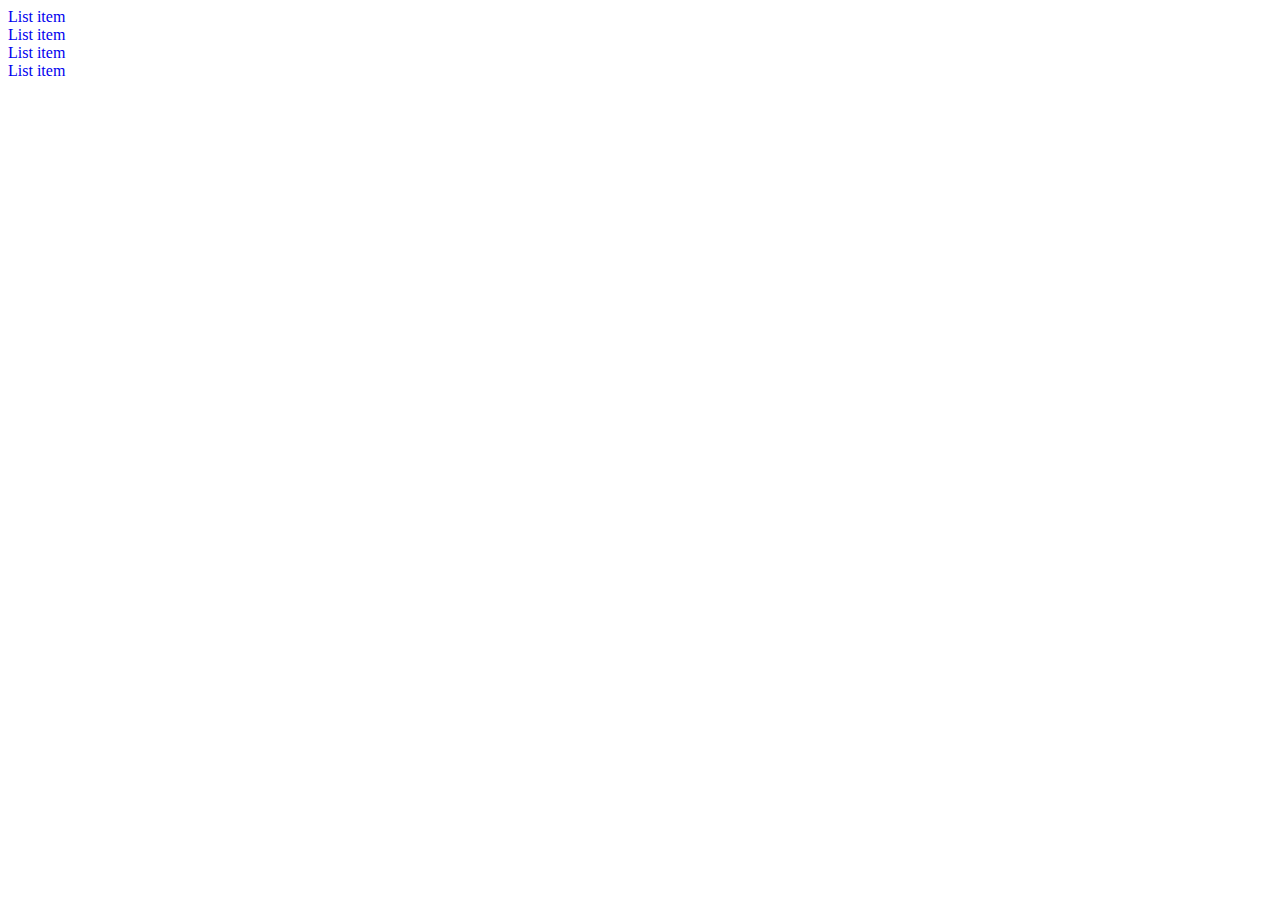
<file: CSS_Layout/Problem 1./index.html>
<!DOCTYPE html>
<html>
    <head>
        <title>Tree view</title>
        <link rel="stylesheet" href="main.css">
    </head>
    <body>
        <ul class="firstUL">
            <li><a href="#" class="item">List item</a>
                <ul class="secondUL">
                    <li>Sublist item</li>
                    <li>Sublist item</li>
                    <li>Sublist item</li>
                    <li>Sublist item</li>
                </ul>
            </li>
            <li><a href="#" class="item">List item</a>
                <ul class="secondUL">
                    <li>Sublist item</li>
                    <li>Sublist item</li>
                    <li>Sublist item</li>
                    <li>Sublist item</li>
                </ul>
            </li>
            <li><a href="#" class="item">List item</a>
                <ul class="secondUL">
                    <li>Sublist item</li>
                    <li>Sublist item</li>
                    <li>Sublist item</li>
                    <li>Sublist item</li>
                </ul>
            </li>
            <li><a href="#" class="item">List item</a>
                <ul class="secondUL">
                    <li>Sublist item</li>
                    <li>Sublist item</li>
                    <li>Sublist item</li>
                    <li>Sublist item</li>
                </ul>
            </li>
        </ul>
    </body>
</html>
</file>
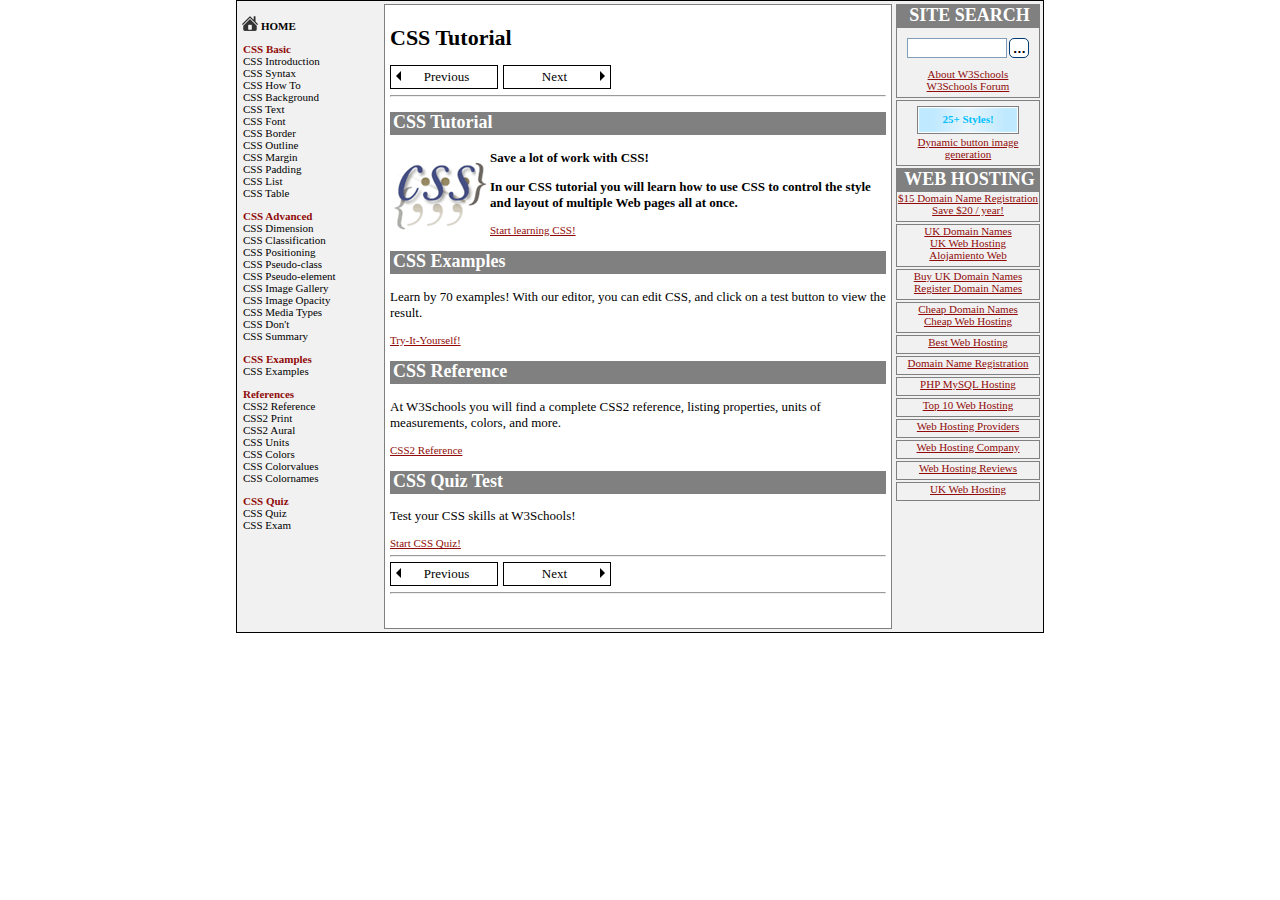
<file: CSS_Layout/Problem 4. CSS Documentation site/index.html>
<!DOCTYPE html>
<html lang="en">

<head>
    <meta charset="UTF-8">
    <title>CSS Documentation site</title>
    <link rel="stylesheet" href="styles/style.css" style type="text/css">
</head>

<body>
    <div id="container" class="clearfix">
        <div id="left">
            <nav>
                <img src="images/home.png" />
                <p>HOME</p>
                <ul>
                    CSS Basic
                    <li><a href="#">CSS Introduction</a></li>
                    <li><a href="#">CSS Syntax</a></li>
                    <li><a href="#">CSS How To</a></li>
                    <li><a href="#">CSS Background</a></li>
                    <li><a href="#">CSS Text</a></li>
                    <li><a href="#">CSS Font</a></li>
                    <li><a href="#">CSS Border</a></li>
                    <li><a href="#">CSS Outline</a></li>
                    <li><a href="#">CSS Margin</a></li>
                    <li><a href="#">CSS Padding</a></li>
                    <li><a href="#">CSS List</a></li>
                    <li><a href="#">CSS Table</a></li>
                </ul>
                <ul>
                    CSS Advanced
                    <li><a href="#">CSS Dimension</a></li>
                    <li><a href="#">CSS Classification</a></li>
                    <li><a href="#">CSS Positioning</a></li>
                    <li><a href="#">CSS Pseudo-class</a></li>
                    <li><a href="#">CSS Pseudo-element</a></li>
                    <li><a href="#">CSS Image Gallery</a></li>
                    <li><a href="#">CSS Image Opacity</a></li>
                    <li><a href="#">CSS Media Types</a></li>
                    <li><a href="#">CSS Don't</a></li>
                    <li><a href="#">CSS Summary</a></li>
                </ul>
                <ul>
                    CSS Examples
                    <li><a href="#">CSS Examples</a></li>
                </ul>
                <ul>
                    References
                    <li><a href="#">CSS2 Reference</a></li>
                    <li><a href="#">CSS2 Print</a></li>
                    <li><a href="#">CSS2 Aural</a></li>
                    <li><a href="#">CSS Units</a></li>
                    <li><a href="#">CSS Colors</a></li>
                    <li><a href="#">CSS Colorvalues</a></li>
                    <li><a href="#">CSS Colornames</a></li>
                </ul>
                <ul>
                    CSS Quiz
                    <li><a href="#">CSS Quiz</a></li>
                    <li><a href="#">CSS Exam</a></li>
                </ul>
            </nav>
        </div>
        <div id="central">
            <header>
                <h1>CSS Tutorial</h1>
                <a href="#">
                    <div class="previous">
                        <p>Previous</p>
                    </div>
                </a>
                <a href="#">
                    <div class="next clearfix">
                        <p>Next</p>
                    </div>
                </a>
                <hr />
                <article>
                    <h2>CSS Tutorial</h2>
                    <img src="images/logocss.gif" />
                    <p>Save a lot of work with CSS!</p>
                    <p>In our CSS tutorial you will learn how to use CSS to control the style and layout of multiple Web pages
                        all at once.</p>
                    <a href="#">Start learning CSS!</a>
                </article>
                <article>
                    <h2>CSS Examples</h2>
                    <p>Learn by 70 examples! With our editor, you can edit CSS, and click on a test button to view the result.</p>
                    <a href="#">Try-It-Yourself!</a>
                </article>
                <article>
                    <h2>CSS Reference</h2>
                    <p>At W3Schools you will find a complete CSS2 reference, listing properties, units of measurements, colors,
                        and more.</p>
                    <a href="#">CSS2 Reference</a>
                </article>
                <article>
                    <h2>CSS Quiz Test</h2>
                    <p>Test your CSS skills at W3Schools!</p>
                    <a href="#">Start CSS Quiz!</a>
                </article>
                <hr />
                <a href="#">
                    <div class="previous">
                        <p>Previous</p>
                    </div>
                </a>
                <a href="#">
                    <div class="next clearfix">
                        <p>Next</p>
                    </div>
                </a>
                <hr />
                <br />
                <br />
            </header>
        </div>
        <div id="right">
            <div>
                <h2>SITE SEARCH</h2>
                <input type="search" />
                <button>&hellip;</button>
                <a href="#">About W3Schools</a>
                <a href="#">W3Schools Forum</a>
            </div>
            <div>
                <div id="grad">
                    <p>25+ Styles!</p>
                </div>
                <a href="#">Dynamic button image generation</a>
            </div>
            <div>
                <h2>WEB HOSTING</h2>
                <a href="#">$15 Domain Name Registration</a>
                <a href="#">Save $20 / year!</a>
            </div>
            <div>
                <a href="#">UK Domain Names</a>
                <a href="#">UK Web Hosting</a>
                <a href="#">Alojamiento Web</a>
            </div>
            <div>
                <a href="#">Buy UK Domain Names</a>
                <a href="#">Register Domain Names</a>
            </div>
            <div>
                <a href="#">Cheap Domain Names</a>
                <a href="#">Cheap Web Hosting</a>
            </div>
            <div>
                <a href="#">Best Web Hosting</a>
            </div>
            <div>
                <a href="#">Domain Name Registration</a>
            </div>
            <div>
                <a href="#">PHP MySQL Hosting</a>
            </div>
            <div>
                <a href="#">Top 10 Web Hosting</a>
            </div>
            <div>
                <a href="#">Web Hosting Providers</a>
            </div>
            <div>
                <a href="#">Web Hosting Company</a>
            </div>
            <div>
                <a href="#">Web Hosting Reviews</a>
            </div>
            <div>
                <a href="#">UK Web Hosting</a>
            </div>
        </div>
    </div>
</body>

</html>
</file>
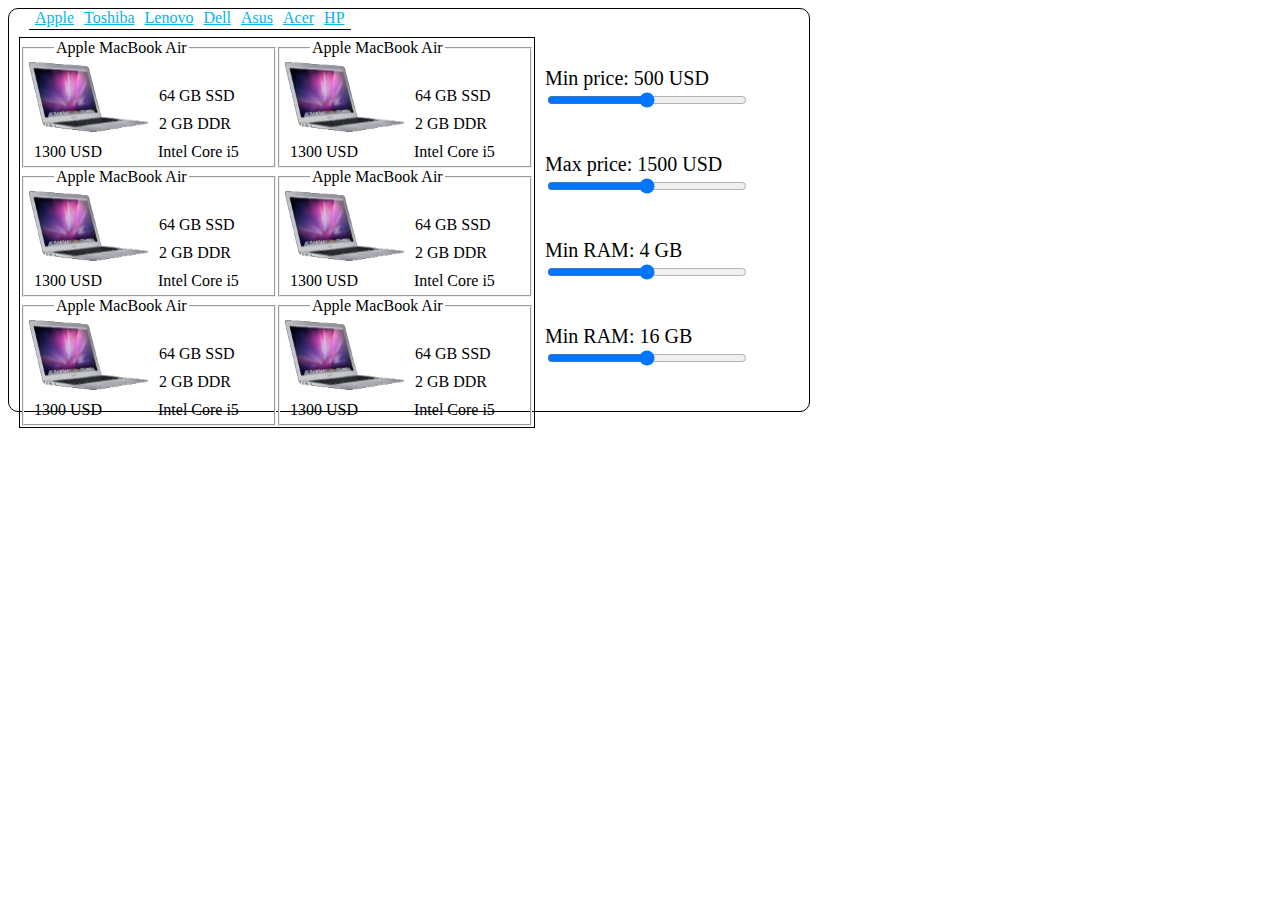
<file: CSS_Layout/Problem 5. Laptop store/index.html>
<!DOCTYPE html>
<html xmlns="http://www.w3.org/1999/xhtml">
<head>
    <title>Laptop Store</title>
    <link rel="stylesheet" href="style.css" />
</head>
<body>
<main>
    <header>
        <nav>
            <a href="#">Apple</a>
            <a href="#">Toshiba</a>
            <a href="#">Lenovo</a>
            <a href="#">Dell</a>
            <a href="#">Asus</a>
            <a href="#">Acer</a>
            <a href="#">HP</a>
        </nav>
    </header>

    <section>
        <article>
            <fieldset>
                <legend>Apple MacBook Air</legend>
                <img src="images/macbook.png" alt="macBook" />
                <span>64 GB SSD</span>
                <span>2 GB DDR</span>

                <div>
                    <span>1300 USD</span>
                    <span>Intel Core i5</span>
                </div>
            </fieldset>
        </article>

        <article>
            <fieldset>
                <legend>Apple MacBook Air</legend>
                <img src="images/macbook.png" alt="macBook" />
                <span>64 GB SSD</span>
                <span>2 GB DDR</span>

                <div>
                    <span>1300 USD</span>
                    <span>Intel Core i5</span>
                </div>
            </fieldset>
        </article>

        <article>
            <fieldset>
                <legend>Apple MacBook Air</legend>
                <img src="images/macbook.png" alt="macBook" />
                <span>64 GB SSD</span>
                <span>2 GB DDR</span>

                <div>
                    <span>1300 USD</span>
                    <span>Intel Core i5</span>
                </div>
            </fieldset>
        </article>

        <article>
            <fieldset>
                <legend>Apple MacBook Air</legend>
                <img src="images/macbook.png" alt="macBook" />
                <span>64 GB SSD</span>
                <span>2 GB DDR</span>

                <div>
                    <span>1300 USD</span>
                    <span>Intel Core i5</span>
                </div>
            </fieldset>
        </article>

        <article>
            <fieldset>
                <legend>Apple MacBook Air</legend>
                <img src="images/macbook.png" alt="macBook" />
                <span>64 GB SSD</span>
                <span>2 GB DDR</span>

                <div>
                    <span>1300 USD</span>
                    <span>Intel Core i5</span>
                </div>
            </fieldset>
        </article>

        <article>
            <fieldset>
                <legend>Apple MacBook Air</legend>
                <img src="images/macbook.png" alt="macBook" />
                <span>64 GB SSD</span>
                <span>2 GB DDR</span>

                <div>
                    <span>1300 USD</span>
                    <span>Intel Core i5</span>
                </div>
            </fieldset>
        </article>
    </section>

    <aside>
        <ul>
            <li>
                Min price: 500 USD<br />
                <input type="range" />
            </li>
            <li>
                Max price: 1500 USD<br />
                <input type="range" />
            </li>
            <li>
                Min RAM: 4 GB<br />
                <input type="range" />
            </li>
            <li>
                Min RAM: 16 GB<br />
                <input type="range" />
            </li>
        </ul>
    </aside>
</main>
</body>
</html>
</file>
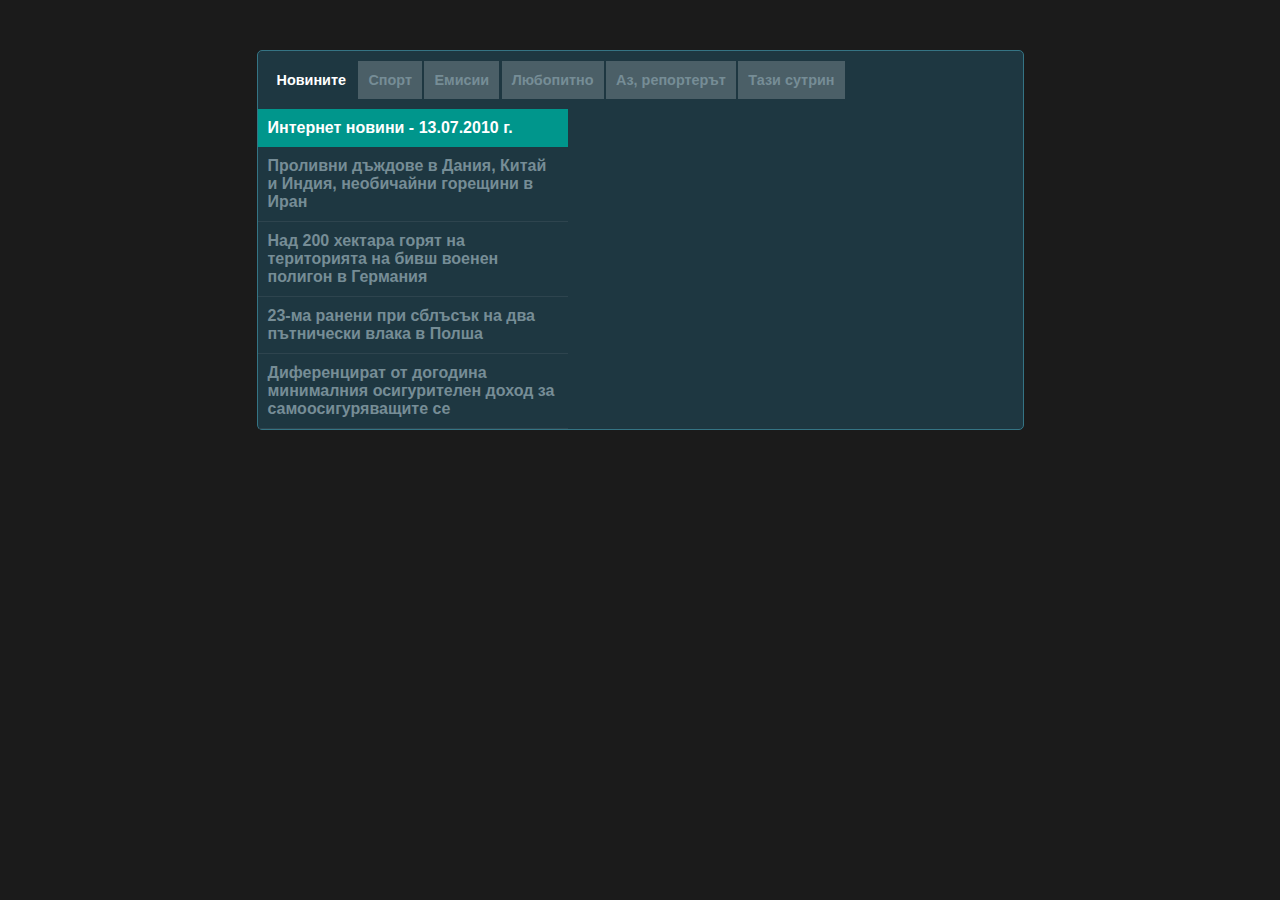
<file: CSS_Layout/Problem 6. News site/index.html>
<!DOCTYPE html>
<html lang="en">

<head>
    <meta charset="UTF-8">
    <title>News site</title>
    <link rel="stylesheet" href="styles/style.css" style type="text/css">
</head>

<body>
    <div id="container" class="clearfix">
        <nav>
            <ul>
                <li class="current"><a href="#">Новините</a></li>
                <li><a href="#">Спорт</a></li>
                <li><a href="#">Емисии</a></li>
                <li><a href="#">Любопитно</a></li>
                <li><a href="#">Аз, репортерът</a></li>
                <li><a href="#">Тази сутрин</a></li>
            </ul>
        </nav>
        <section class="news">
            <header>
                <a href="#">Интернет новини - 13.07.2010 г.</a>
            </header>
            <article>
                <a href="#">Проливни дъждове в Дания, Китай и Индия, необичайни горещини в Иран</a>
            </article>
            <article>
                <a href="#">Над 200 хектара горят на територията на бивш военен полигон в Германия</a>
            </article>
            <article>
                <a href="#">23-ма ранени при сблъсък на два пътнически влака в Полша</a>
            </article>
            <article>
                <a href="#">Диференцират от догодина минималния осигурителен доход за самоосигуряващите се</a>
            </article>
        </section>
        <div class="video">            
            <iframe src="http://vid.btv.bg/vod/2010/07/13/1908916155.mp4"></iframe>
        </div>
    </div>
</body>

</html>
</file>
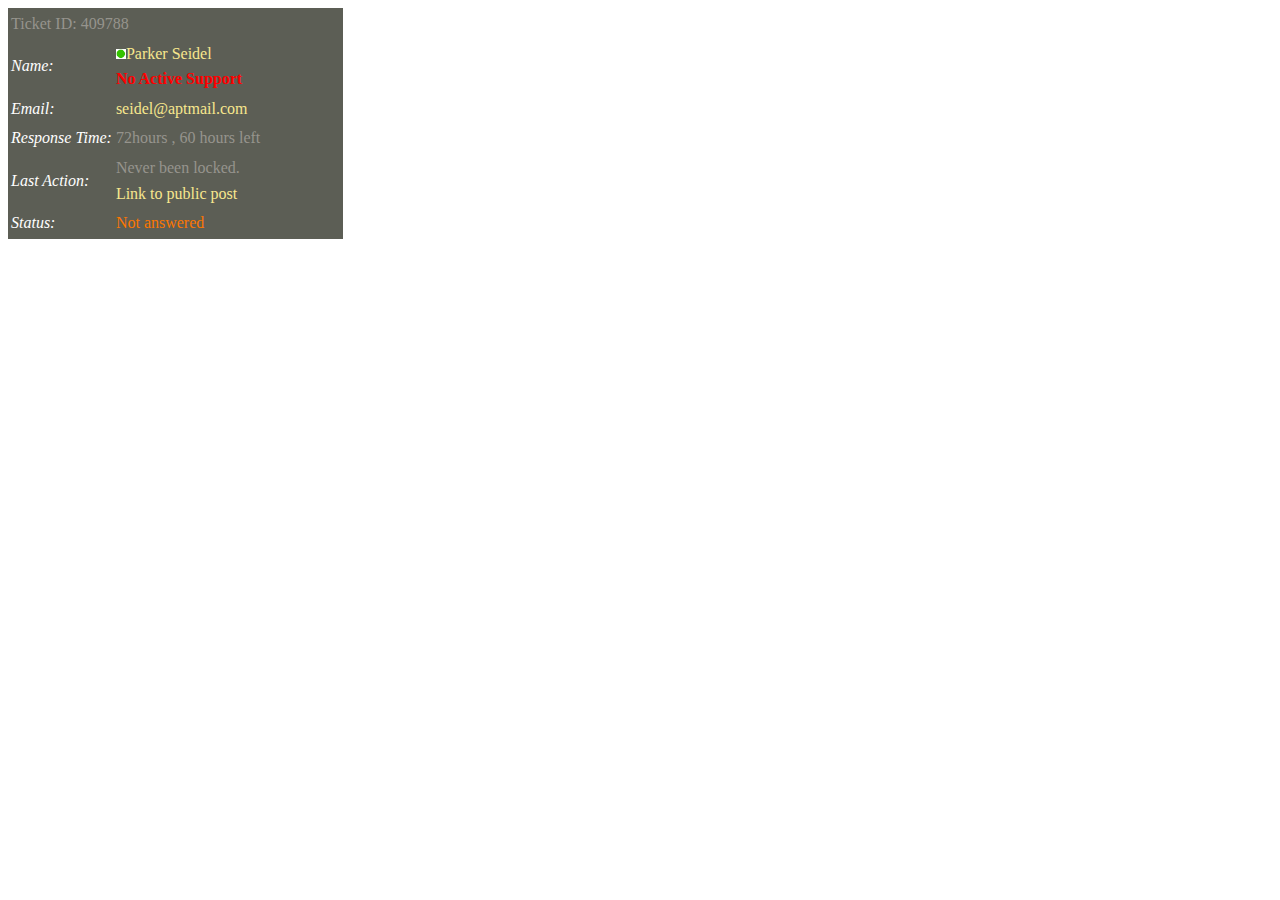
<file: CSS_Overview/ex-01/index.html>
<!DOCTYPE html>
<html>
    <head>
        <title>Ticket CSS</title>
        <link rel="stylesheet" href="main.css">
    </head>
    <body>
        <table>
            <thead>
                <td colspan="2" class="gray">Ticket ID: 409788</td>
            </thead>
            <tbody>
                <td class="em" rowspan="2">Name:</td>
                <td id="point" class="point-color">Parker Seidel <br><span id="warn">No Active Support</span></td>
            </tbody>
            <tbody>
                <td class="em">Email:</td>
                <td class="point-color">seidel@aptmail.com</td>
            </tbody>
            <tbody>
                <td class="em">Response Time:</td>
                <td class="gray">72hours , 60 hours left</td>
            </tbody>
            <tbody>
                <td rowspan="2" class="em" id="align">Last Action:</td>
                <td><span class="gray">Never been locked.</span><br><span class="point-color">Link to public post</span></td>
            </tbody>
            <tbody>
                <td class="em">Status:</td>
                <td id="color-not">Not answered</td>
            </tbody>
        </table>
    </body>
</html>
</file>
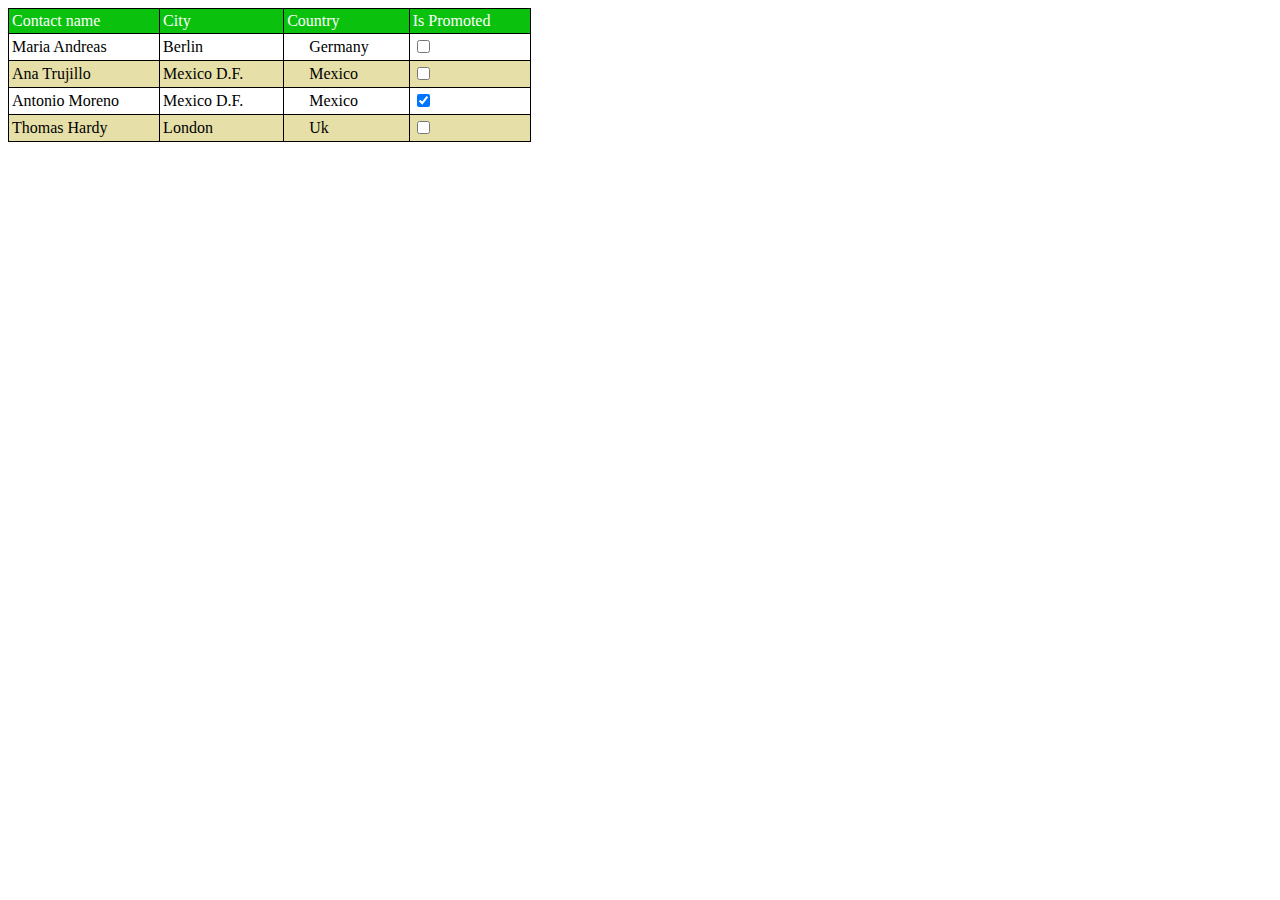
<file: CSS_Overview/ex-02/index.html>
<!DOCTYPE html>
<html>
    <head>
        <title>International Employees</title>
        <link rel="stylesheet" href="main.css">
    </head>
    <body>
        <table>
            <tbody id="green">
                <td>Contact name</td>
                <td>City</td>
                <td>Country</td>
                <td>Is Promoted</td>
            </tbody>
            <tbody>
                <td>Maria Andreas</td>
                <td>Berlin</td>
                <td id="city-Berlin"> Germany</td>
                <td><form action="#">
                    <input type="checkbox" value="checked">
                </form></td>
            </tbody>
            <tbody>
                <td>Ana Trujillo</td>
                <td>Mexico D.F.</td>
                <td class="city-mexico"> Mexico</td>
                <td><form action="#">
                    <input type="checkbox" value="checked">
                </form></td>
            </tbody>
            <tbody>
                <td>Antonio Moreno</td>
                <td>Mexico D.F.</td>
                <td class="city-mexico"> Mexico</td>
                <td><form action="#">
                    <input type="checkbox" value="checked" checked>
                </form></td>
            </tbody>
            <td>Thomas Hardy</td>
            <td>London</td>
            <td id="city-London"> Uk</td>
            <td><form action="#">
                <input type="checkbox" value="checked">
            </form></td>
        </table>
    </body>
</html>
</file>
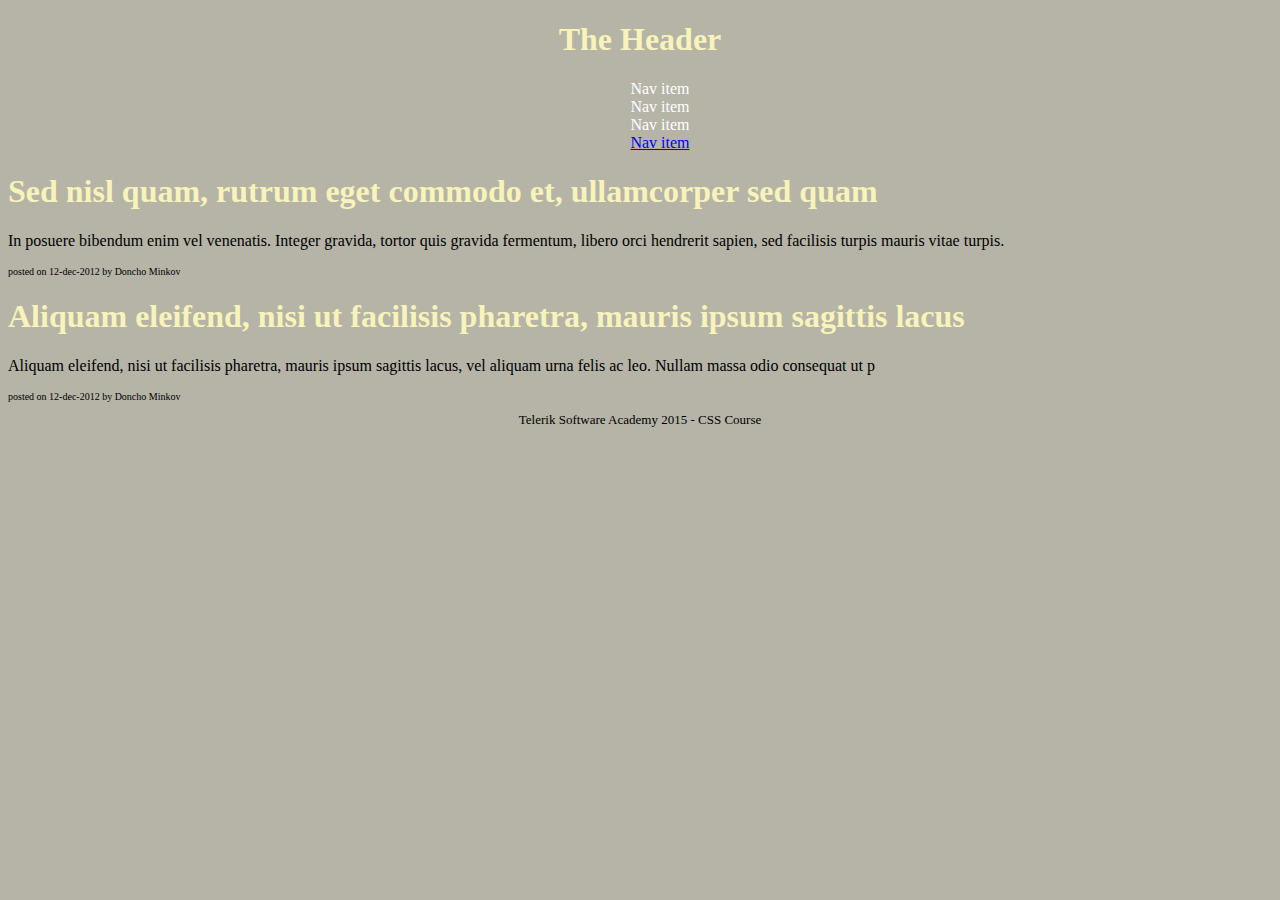
<file: CSS_Overview/ex-03/index.html>
﻿<!DOCTYPE html>
<html xmlns="http://www.w3.org/1999/xhtml">

<head>
    <title>Telerik Software Academy 2012 CSS Course</title>
    <link rel="stylesheet" href="main.css">
</head>

<body>
    <header>
        <h1 class="color-1 align">The Header</h1>
        <nav class="align">
            <ul>
                <li class="back">
                    <a href="#" class="under">Nav item</a>
                </li>
                <li class="back">
                    <a href="#" class="under">Nav item</a>
                </li>
                <li class="back">
                    <a href="#" class="under">Nav item</a>
                </li>
                <li class="back" id="bo">
                    <a href="#">Nav item</a>
                </li>
            </ul>
        </nav>
    </header>
    <section>
        <article>
            <header>
                <h1 class="color-1">Sed nisl quam, rutrum eget commodo et, ullamcorper sed quam</h1>
            </header>
            <p>In posuere bibendum enim vel venenatis. Integer gravida, tortor quis gravida fermentum, libero orci hendrerit
                sapien, sed facilisis turpis mauris vitae turpis.</p>
            <footer>
                <p class="font">posted on 12-dec-2012 by Doncho Minkov</p>
            </footer>
        </article>
        <article>
            <header>
                <h1 class="color-1">Aliquam eleifend, nisi ut facilisis pharetra, mauris ipsum sagittis lacus</h1>
            </header>
            <p>Aliquam eleifend, nisi ut facilisis pharetra, mauris ipsum sagittis lacus, vel aliquam urna felis ac leo. Nullam massa odio consequat ut p</p>
            <footer>
                <p class="font">posted on 12-dec-2012 by Doncho Minkov</p>
            </footer>
        </article>
    </section>
    <footer class="align" id="sav">Telerik Software Academy 2015 - CSS Course</footer>
</body>

</html>
</file>
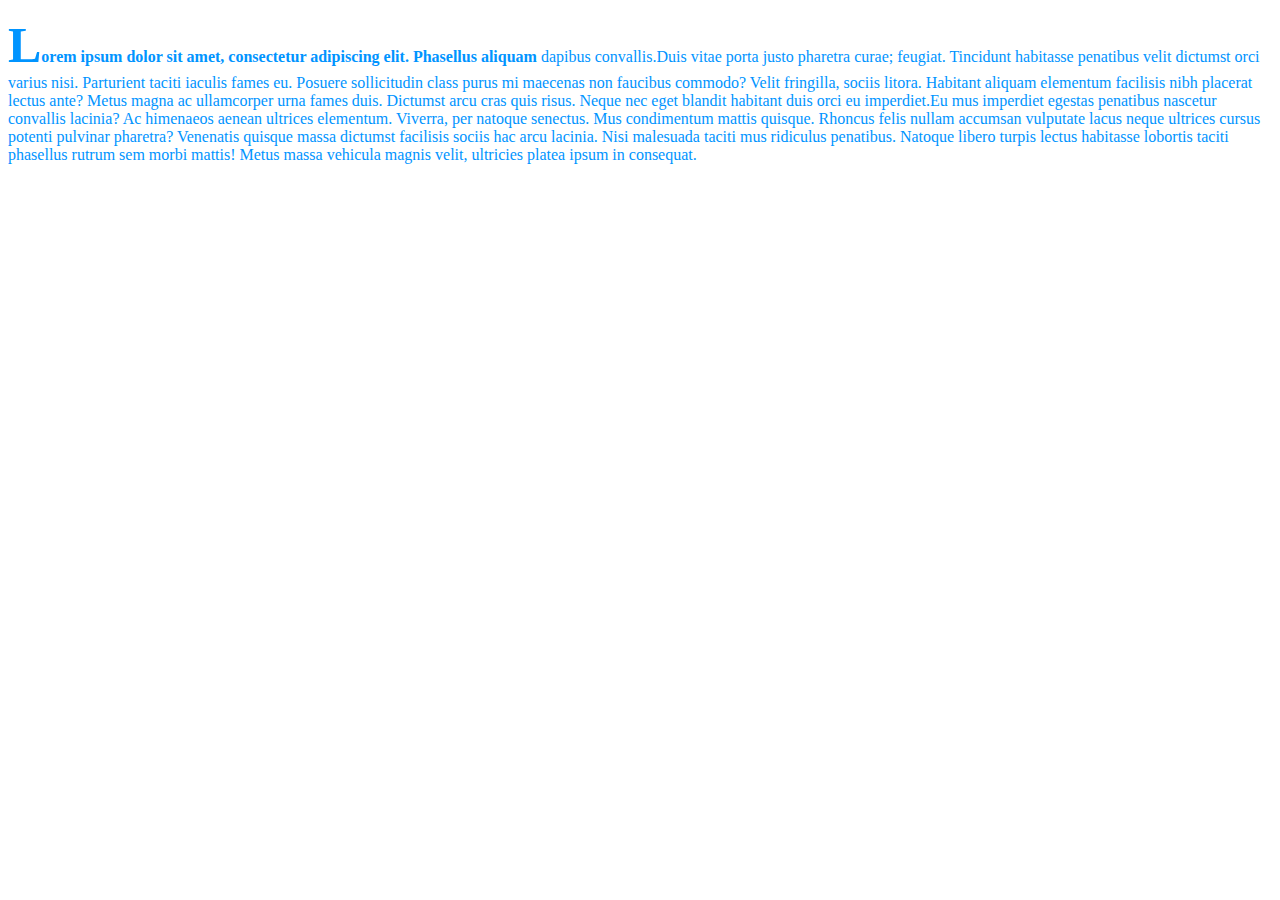
<file: CSS_Presentation/ex-01/index.html>
<!DOCTYPE html>
<html>
    <head>
        <title>Lorem Ipsum page</title>
        <link rel="stylesheet" href="main.css">
    </head>
    <body>
        <div>
            <p><span id="bb">Lorem ipsum dolor sit amet, consectetur adipiscing elit. Phasellus aliquam </span>dapibus convallis.Duis vitae porta justo pharetra curae; feugiat. Tincidunt habitasse penatibus velit dictumst orci varius nisi. Parturient taciti iaculis fames eu. Posuere sollicitudin class purus mi maecenas non faucibus commodo? Velit fringilla, sociis litora. Habitant aliquam elementum facilisis nibh placerat lectus ante? Metus magna ac ullamcorper urna fames duis. Dictumst arcu cras quis risus. Neque nec eget blandit habitant duis orci eu imperdiet.Eu mus imperdiet egestas penatibus nascetur convallis lacinia? Ac himenaeos aenean ultrices elementum. Viverra, per natoque senectus. Mus condimentum mattis quisque. Rhoncus felis nullam accumsan vulputate lacus neque ultrices cursus potenti pulvinar pharetra? Venenatis quisque massa dictumst facilisis sociis hac arcu lacinia. Nisi malesuada taciti mus ridiculus penatibus. Natoque libero turpis lectus habitasse lobortis taciti phasellus rutrum sem morbi mattis! Metus massa vehicula magnis velit, ultricies platea ipsum in consequat.</p>
        </div>
    </body>
</html>
</file>
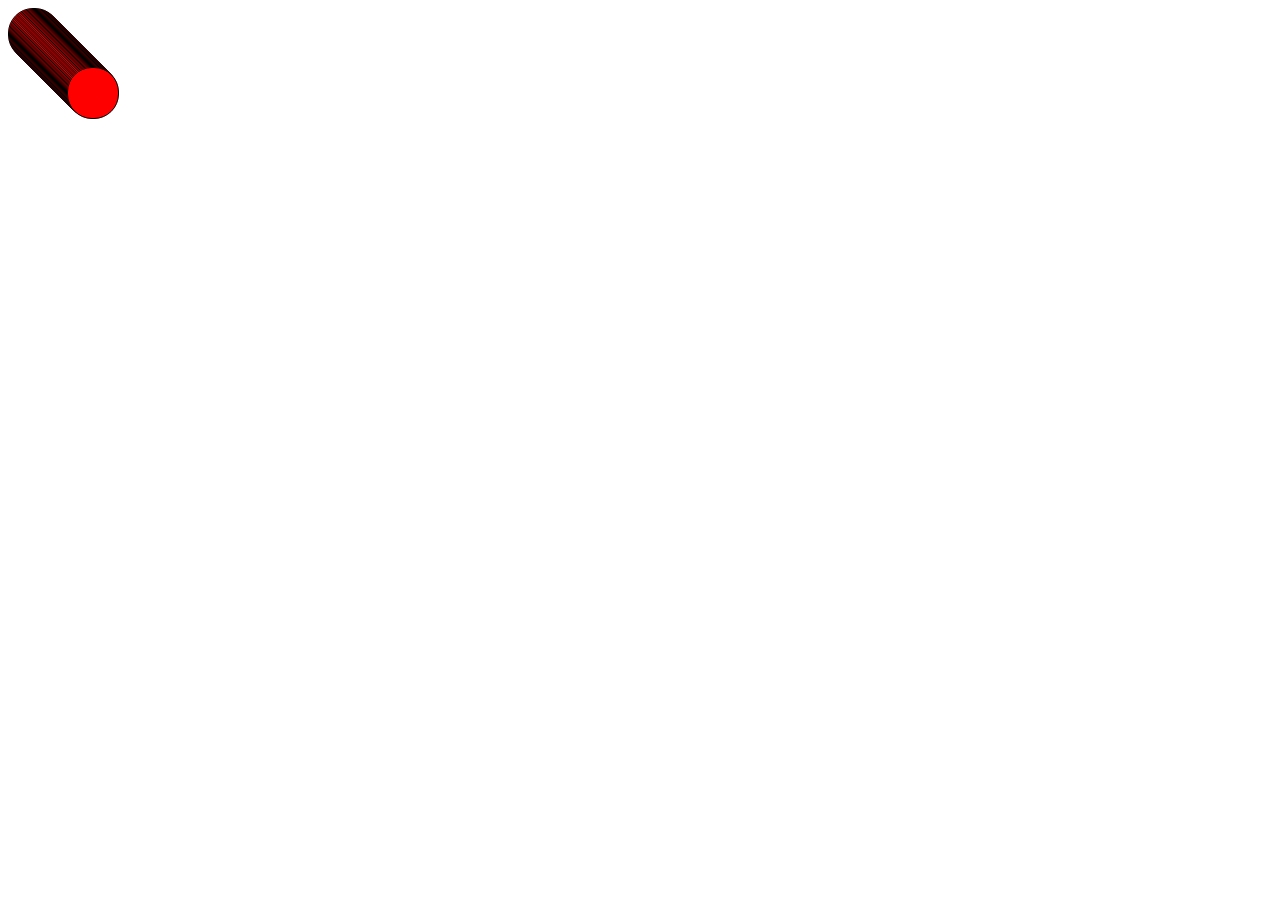
<file: CSS_Presentation/ex-03/index.html>
<!DOCTYPE html>
<html>
    <head>
        <title>Nested Divs</title>
        <link rel="stylesheet" href="main.css">
    </head>
    <body>
        <div>
            <div>
                <div>
                    <div>
                        <div>
                            <div>
                                <div>
                                    <div>
                                        <div>
                                            <div>
                                                <div>
                                                    <div>
                                                        <div>
                                                            <div>
                                                                <div>
                                                                    <div>
                                                                        <div>
                                                                            <div>
                                                                                <div>
                                                                                    <div>
                                                                                        <div>
                                                                                            <div>
                                                                                                <div>
                                                                                                    <div>
                                                                                                        <div>
                                                                                                            <div>
                                                                                                                <div>
                                                                                                                    <div>
                                                                                                                        <div>
                                                                                                                            <div>
                                                                                                                                <div>
                                                                                                                                    <div>
                                                                                                                                        <div>
                                                                                                                                            <div>
                                                                                                                                                <div>
                                                                                                                                                    <div>
                                                                                                                                                        <div>
                                                                                                                                                            <div>
                                                                                                                                                                <div>
                                                                                                                                                                    <div>
                                                                                                                                                                        <div>
                                                                                                                                                                            <div>
                                                                                                                                                                                <div>
                                                                                                                                                                                    <div>
                                                                                                                                                                                        <div>
                                                                                                                                                                                            <div>
                                                                                                                                                                                                <div>
                                                                                                                                                                                                    <div>
                                                                                                                                                                                                        <div>
                                                                                                                                                                                                            <div>
                                                                                                                                                                                                                <div>
                                                                                                                                                                                                                    <div>
                                                                                                                                                                                                                        <div>
                                                                                                                                                                                                                            <div>
                                                                                                                                                                                                                                <div>
                                                                                                                                                                                                                                    <div>
                                                                                                                                                                                                                                        <div>
                                                                                                                                                                                                                                            <div>
                                                                                                                                                                                                                                                <div>
                                                                                                                                                                                                                                                    <div>
                                                                                                                                                                                                                                                        
                                                                                                                                                                                                                                                    </div>
                                                                                                                                                                                                                                                </div>
                                                                                                                                                                                                                                            </div>
                                                                                                                                                                                                                                        </div>
                                                                                                                                                                                                                                    </div>
                                                                                                                                                                                                                                </div>
                                                                                                                                                                                                                            </div>
                                                                                                                                                                                                                        </div>
                                                                                                                                                                                                                    </div>
                                                                                                                                                                                                                </div>
                                                                                                                                                                                                            </div>
                                                                                                                                                                                                        </div>
                                                                                                                                                                                                    </div>
                                                                                                                                                                                                </div>
                                                                                                                                                                                            </div>
                                                                                                                                                                                        </div>
                                                                                                                                                                                    </div>
                                                                                                                                                                                </div>
                                                                                                                                                                            </div>
                                                                                                                                                                        </div> 
                                                                                                                                                                    </div>
                                                                                                                                                                </div>
                                                                                                                                                            </div>
                                                                                                                                                        </div>
                                                                                                                                                    </div>
                                                                                                                                                </div>
                                                                                                                                            </div>
                                                                                                                                        </div>
                                                                                                                                    </div>
                                                                                                                                </div>
                                                                                                                            </div>
                                                                                                                        </div>
                                                                                                                    </div>
                                                                                                                </div>
                                                                                                            </div>
                                                                                                        </div>
                                                                                                    </div>
                                                                                                </div>
                                                                                            </div>
                                                                                        </div>
                                                                                    </div>
                                                                                </div>
                                                                            </div>
                                                                        </div>
                                                                    </div>
                                                                </div>
                                                            </div>
                                                        </div>
                                                    </div>
                                                </div>
                                            </div>
                                        </div>
                                    </div>
                                </div>
                            </div>
                        </div>
                    </div>
                </div>
            </div>
        </div>
    </body>
</html>
</file>
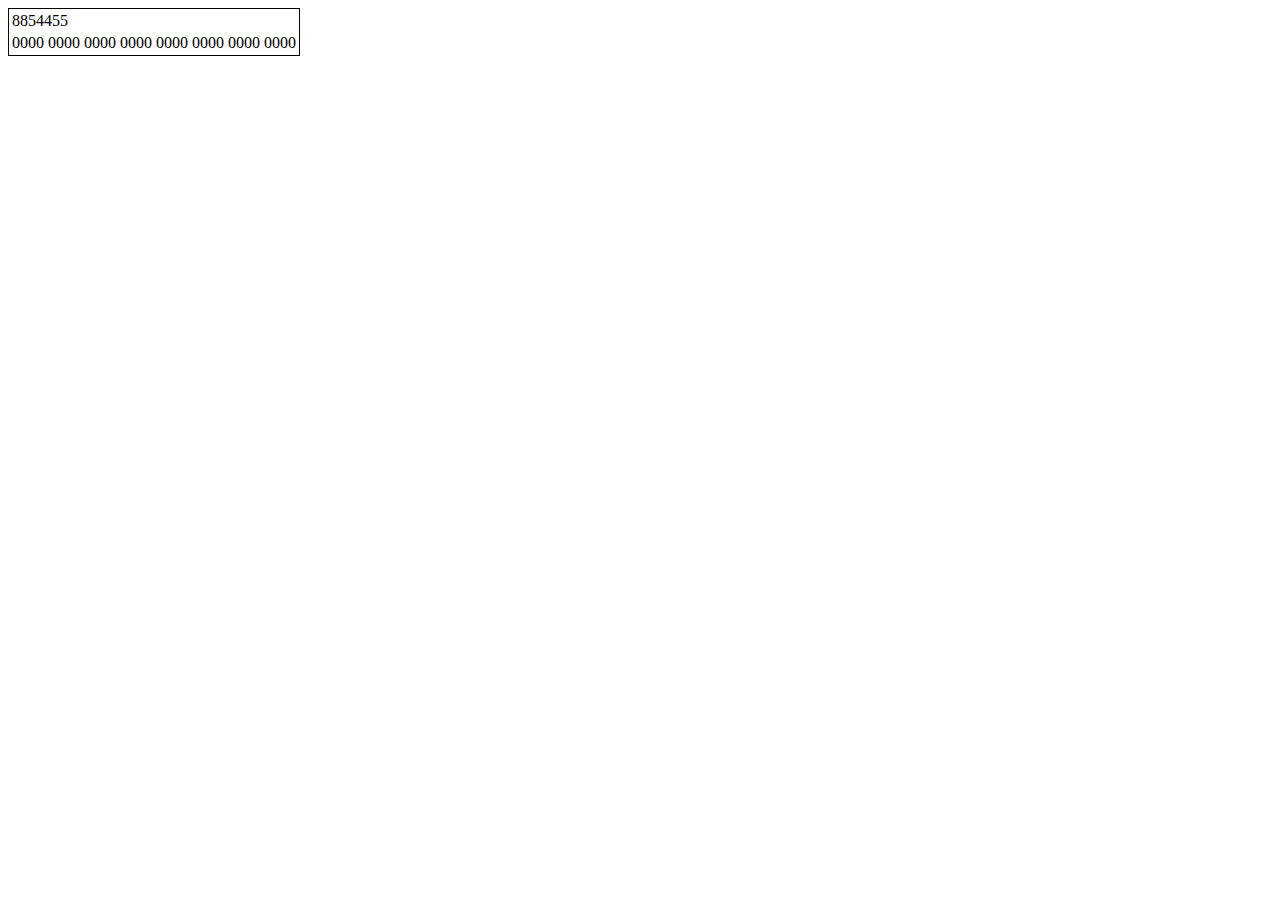
<file: CSS_Presentation/ex-04/index.html>
<!DOCTYPE html>
<html>
    <head>
        <title>Windows Calculator</title>
        <link rel="stylesheet" href="main.css">
    </head>
    <body>
        <table>
            <thead>
                <td colspan="10">8854455</td>
            </thead>
            <tbody>
                <td>0000</td>
                <td>0000</td>
                <td>0000</td>
                <td>0000</td>
                <td>0000</td>
                <td>0000</td>
                <td>0000</td>
                <td>0000</td>
            </tbody>
        </table>
    </body>
</html>
</file>
<file: CSS_Layout/Problem 1./main.css>
ul , .firstUL {
    list-style-type: none;
}
.secondUL {
    display: none;
}
.firstUL {
    margin: 0;
    padding: 0;
}
.firstUL:hover {
    text-decoration: underline;
    /* display: block; */
}
a {
    text-decoration: none;
}
.firstUL li:hover ul {
    display: block;
}
</file>
<file: CSS_Layout/Problem 4. CSS Documentation site/styles/style.css>
body {
    padding: 0;
    margin: 0;
    font-family: Verdana;
    font-size: 11px;
}

#container {
    width: 800px;
    background-color: #f1f1f1;
    margin: auto;
    padding: 3px;
    border: 1px solid black;
}

#left {
    width: 18%;
    float: left;
    border: 0;
}

#right {
    width: 18%;
    float: right;
    border: 0;
}

#central {
    width: 62%;
    display: inline-block;
    border: 1px solid #808080;
    background-color: #ffffff;
    padding: 5px;
}

a div p {
    color: #000000;
}

a:hover div p {
    text-decoration: underline;
}

img {
    float: left;
    margin-left: 2px;
    margin-right: 3px;
    margin-top: 0px;
}

nav p {
    padding-top: 5px;
    font-weight: bold;
}

nav ul {
    list-style-type: none;
    padding-left: 3px;
    margin-bottom: 2px;
    color: #900b09;
    font-weight: bold;
}

nav ul li a {
    text-decoration: none;
    color: #000000;
    font-weight: normal;
}

nav ul li a:hover {
    text-decoration: underline;
}

h1 {
    font-size: 22px;
    font-weight: bold;
}

h2 {
    font-size: 18px;
    font-weight: bold;
    padding-bottom: 2px;
    padding-left: 3px;
    color: #FFFFFF;
    background-color: #808080;
}

#right h2 {
    margin: 0;
}

article a, #right a {
    color: #900b09;
    display: block;
}

article p{
    font-size: 13px;
}

article a:hover, #right a:hover {
    text-decoration: none;
}

article:first-of-type p {
    font-weight: bold;
}

.previous {
    margin-right: 5px;
    float: left;
}

div.previous, div.next {
    border: 1px solid black;
    padding: 3px;
    width: 100px;
    display: inline-block;
    text-align: center;
    font-size: 13px;
}

div.previous p, div.next p {
    padding: 0;
    margin: 0;
}

div.previous p:before {
    content: "";
    border-color: transparent #000000;
    border-style: solid;
    border-width: 5px 5px 5px 0;
    display: inline-block;
    width: 0;
    height: 0;
    position: relative;
    left: -23px;
}

div.next p:after {
    content: "";
    border-color: transparent #000000;
    border-style: solid;
    border-width: 5px 0 5px 5px;
    display: inline-block;
    width: 0;
    height: 0;
    position: relative;
    left: 33px;
}

#right div {
    border: 1px solid #808080;
    text-align: center;
    padding-bottom: 5px;
    margin-bottom: 2px;
}

input {
    width: 100px;
    height: 20px;
    margin-top: 10px;
    margin-bottom: 10px;
    border: 1px solid #7f9db9;
}

button {
    font-weight: bold;
    padding: 0;
    width: 20px;
    height: 20px;
    border-radius: 5px;
    border: 1px solid #003c74;
    background-color: #FFFFFF;
}

#grad {
    color: #00bfff;
    border: 1px solid #3c7fb1;
    box-shadow: 0 0 1px 1px #FFFFFF inset;
    background: rgb(191, 233, 255);
    /* Old browsers */
    /* IE9 SVG, needs conditional override of 'filter' to 'none' */
    background: url([data-uri]);
    background: -moz-linear-gradient(left, rgba(191, 233, 255, 1) 1%, rgba(191, 233, 255, 1) 15%, rgba(229, 244, 252, 1) 50%, rgba(191, 233, 255, 1) 88%, rgba(191, 233, 255, 1) 88%, rgba(191, 233, 255, 1) 100%);
    /* FF3.6+ */
    background: -webkit-gradient(linear, left top, right top, color-stop(1%, rgba(191, 233, 255, 1)), color-stop(15%, rgba(191, 233, 255, 1)), color-stop(50%, rgba(229, 244, 252, 1)), color-stop(88%, rgba(191, 233, 255, 1)), color-stop(88%, rgba(191, 233, 255, 1)), color-stop(100%, rgba(191, 233, 255, 1)));
    /* Chrome,Safari4+ */
    background: -webkit-linear-gradient(left, rgba(191, 233, 255, 1) 1%, rgba(191, 233, 255, 1) 15%, rgba(229, 244, 252, 1) 50%, rgba(191, 233, 255, 1) 88%, rgba(191, 233, 255, 1) 88%, rgba(191, 233, 255, 1) 100%);
    /* Chrome10+,Safari5.1+ */
    background: -o-linear-gradient(left, rgba(191, 233, 255, 1) 1%, rgba(191, 233, 255, 1) 15%, rgba(229, 244, 252, 1) 50%, rgba(191, 233, 255, 1) 88%, rgba(191, 233, 255, 1) 88%, rgba(191, 233, 255, 1) 100%);
    /* Opera 11.10+ */
    background: -ms-linear-gradient(left, rgba(191, 233, 255, 1) 1%, rgba(191, 233, 255, 1) 15%, rgba(229, 244, 252, 1) 50%, rgba(191, 233, 255, 1) 88%, rgba(191, 233, 255, 1) 88%, rgba(191, 233, 255, 1) 100%);
    /* IE10+ */
    background: linear-gradient(to right, rgba(191, 233, 255, 1) 1%, rgba(191, 233, 255, 1) 15%, rgba(229, 244, 252, 1) 50%, rgba(191, 233, 255, 1) 88%, rgba(191, 233, 255, 1) 88%, rgba(191, 233, 255, 1) 100%);
    /* W3C */
    filter: progid: DXImageTransform.Microsoft.gradient( startColorstr='#bfe9ff', endColorstr='#bfe9ff', GradientType=1);
    /* IE6-8 */
    width: 100px;
    display: inline-block;
    margin-top: 5px;
    margin-bottom: 5px;
}

#grad p {
    font-weight: bold;
    padding-top: 6px;
    padding-bottom: 3px;
    margin: 0;
}

.clearfix {
    zoom: 1;
}

.clearfix:after {
    content: "";
    display: block;
    clear: both;
    height: 0;
}
</file>
<file: CSS_Layout/Problem 5. Laptop store/style.css>
body {
    font-family: 'Candara';
}
main{
    border: 1px solid black;
    border-radius: 10px;
    width: 800px;
}
header {
    width: 1000px;
}
header nav {
    display: inline;
    border-bottom: 1px solid #000000;
    padding: 3px;
    margin: 20px;
    text-align: center;
}
header nav a {
    font-family: 'Arial Black';
    margin: 3px;
    color: #05B4F1;
}
section {
    width: 512px;
    border: 1px solid #000000;
    overflow: auto;
    padding: 1px;
    margin: 10px;
    float: left;
}
article {
    margin: 0;
}
fieldset {
    margin:0 1px 0;
    padding: 0;
    display:inline-block;
    width:250px;
    float: left;
}
fieldset legend {
    margin: 0 30px;
}
fieldset img {
    width:120px;
    height:70px;
    margin:5px;
    float:left;
}
fieldset > span {
    display: inline-block;
    margin: 5px;
    width:80px;
}
fieldset > span:first-of-type {
    margin-top:30px;
}
fieldset>div > span {
    display: inline-block;
    margin: 5px 10px 5px;
    width:100px;
}
ul {
    list-style-type: none;
    margin: 20px;
}
ul li {
    margin: 40px;
    font-size: 20px;
}
input[type="range"] {
    width: 200px;
}
</file>
<file: CSS_Layout/Problem 6. News site/styles/style.css>
body, div, h1, p, ul, li, video, header {
    margin: 0;
    padding: 0;
    font-family: Arial;
}

body {
    background-color: #1b1b1b;
}

#container {
    background-color: #1e3741;
    margin: auto;
    margin-top: 50px;
    width: 765px;
    border: 1px solid #357484;
    border-radius: 5px;
}

.news {
    display: inline-block;
    float: left;
}

a:hover {
    text-decoration: underline;
}

header {
    display: block;
    width: 290px;
    background-color: #00968c;
    padding: 10px;
}

header a {
    color: #FFFFFF;
    text-decoration: none;
    font-weight: bold;
}

article {
    display: block;
    width: 290px;
    padding: 10px;
}

article:not(last-of-type) {
    border-bottom: 1px solid #2e444e;
}

article a {
    text-decoration: none;
    color: #768d96;
    font-weight: bold;
}

nav ul {
    list-style-type: none;
    margin: 10px;
}

nav ul li {
    display: inline-block;
    background-color: #4b5f67;
    padding: 10px;
    margin-left: -1px;
    margin-right: -1px;
}

nav ul li.current {
    background-color: #1e3741;
}

nav ul li a {
    text-decoration: none;
    font-weight: bold;
    color: #768d96;
    font-size: 0.9em;
}

nav ul li.current a {
    color: #FFFFFF;
}

iframe {
    width: 420px;
    height: 315px;
    border: 0;
}

.clearfix {
    zoom: 1;
}

.clearfix:after {
    content: "";
    display: block;
    clear: both;
    height: 0;
}
</file>
<file: CSS_Overview/ex-01/main.css>
.em {
    font-style: italic;
    color: white;
}
table {
    background-color: #5c5e55;
    padding-left: 0px;
    padding-right: 80px;
    line-height: 1.6;
}
#point::before {
    background-image: url([data-uri]);
    background-size: 10px 10px;
    display: inline-block;
    width: 10px; 
    height: 10px;
    content:"";
}
.point-color {
    color: #f7e78d;
}
#warn {
    font-weight: bold;
    color: red;
}
#color-not {
    color: #fc7600;
}
.gray {
    color: #96948d;
}
#aling {
    vertical-align:top;
}
</file>
<file: CSS_Overview/ex-02/main.css>
table, td {
    border: 1px solid black;
    border-collapse: collapse;
    padding: 3px;
    padding-right: 40px;
}
#green {
    background-color: #0ac20d;
    color: white;
}
tbody:nth-child(odd) {
    background-color: #e6e0a8;
}
.city-mexico::before {
    background-image: url(https://upload.wikimedia.org/wikipedia/commons/thumb/f/fc/Flag_of_Mexico.svg/2000px-Flag_of_Mexico.svg.png);
    background-size: 18px 10px;
    display: inline-block;
    width: 18px; 
    height: 10px;
    content:"";
}
#city-London::before {
    background-image: url(https://upload.wikimedia.org/wikipedia/en/a/ae/Flag_of_the_United_Kingdom.svg);
    background-size: 18px 10px;
    display: inline-block;
    width: 18px; 
    height: 10px;
    content:"";
}
#city-Berlin::before {
    background-image: url(https://upload.wikimedia.org/wikipedia/en/thumb/b/ba/Flag_of_Germany.svg/1200px-Flag_of_Germany.svg.png);
    background-size: 18px 10px;
    display: inline-block;
    width: 18px; 
    height: 10px;
    content:"";
}
</file>
<file: CSS_Overview/ex-03/main.css>
.color-1 {
    color: #f7f3ba;
}
body {
    background-color: #b5b4a7;
}
.align {
    text-align: center;
}
.back:hover {
    background-color: lightgray;
}
.font {
    font-size: x-small;
}
.under {
    text-decoration: none;
    color: white;
}
ul {
    list-style-type: none;
}
#bo {
    text-decoration: underline;
    color: white;
}
#sav {
    font-size: small;
}
</file>
<file: CSS_Presentation/ex-01/main.css>
body {
    font-family: Consolas, Edwardian Script ITC;
}
div {
    color: #0094ff;
    word-wrap: normal;
}
p::first-letter {
    font-size: 50px;
    font-family: 'Tangerine';
    font-style: normal;
}
#bb {
    font-weight: bold;
}
</file>
<file: CSS_Presentation/ex-03/main.css>
div {
    background-color: red;
    width: 50px;
    height: 50px;
    opacity: 1;
    float: left;
    /* margin-left: 5px; */
    border: 1px solid black;
    border-radius: 25px;
}
</file>
<file: CSS_Presentation/ex-04/main.css>
body {

}
table , thead {
    border: 1px solid black;
}
</file>
